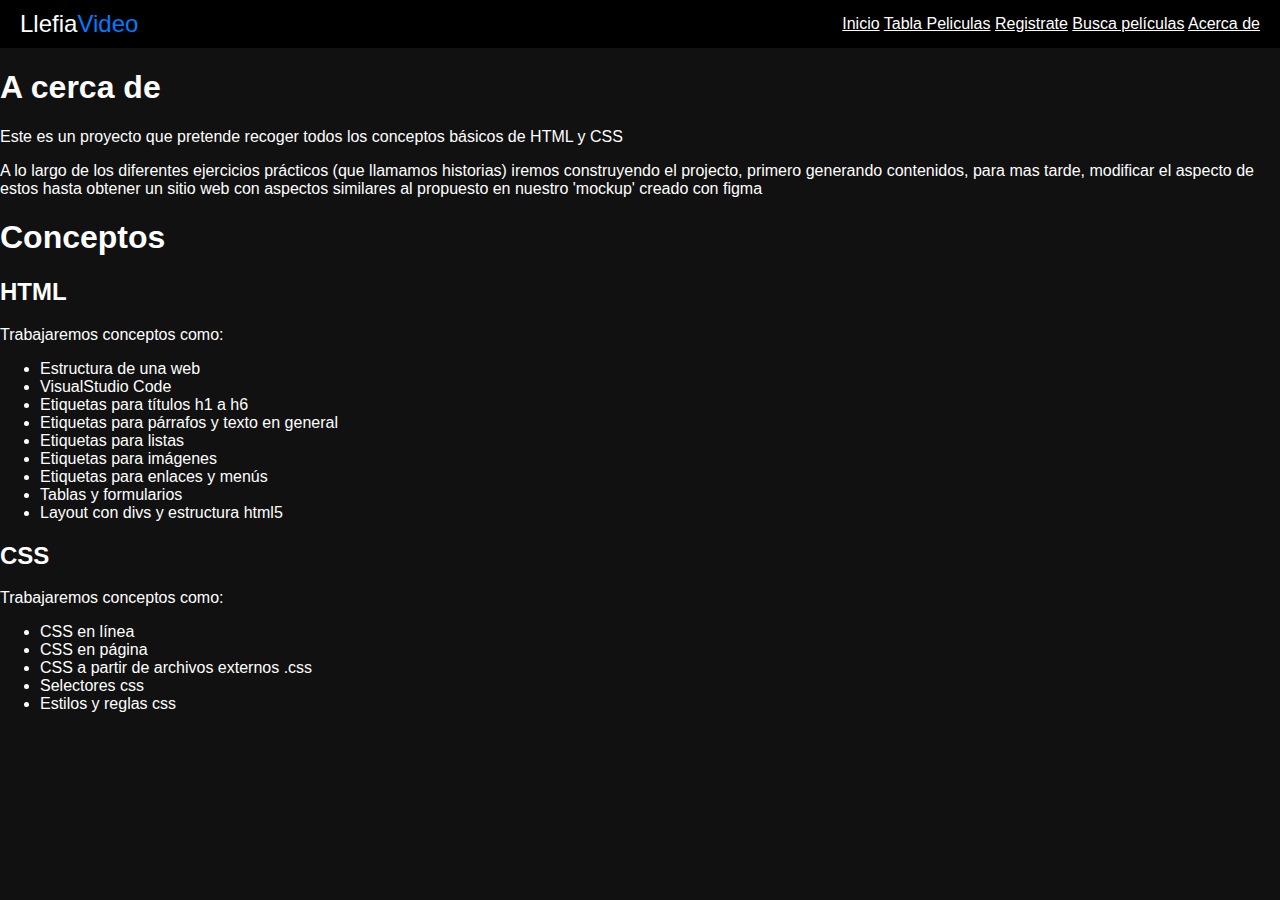
<file: acercade.html>
<!DOCTYPE html>
<html lang="es">
<head>
    <meta charset="UTF-8">
    <meta name="viewport" content="width=device-width, initial-scale=1.0">
    <title>Acerca de</title>
    <link rel="stylesheet" href="css/estilo.css">
<header>
    <div class="logo">Llefia<span>Video</span></div>
    <div class="menu">
        <a href="index.html">Inicio</a></li>
        <a href="tablas.html">Tabla Peliculas</a>
        <a href="iniciosesion.html">Registrate</a>
        <a href="buscapelis.html">Busca películas</a>
        <a href="#">Acerca de</a>
    </div>
</header>
    <h1>A cerca de</h1>

        <p>Este es un proyecto que pretende recoger todos los conceptos básicos de HTML y CSS</p>
        <p>A lo largo de los diferentes ejercicios prácticos (que llamamos historias) iremos construyendo el projecto, primero generando contenidos, para mas tarde, modificar el aspecto de estos hasta obtener un sitio web con aspectos similares al propuesto en nuestro 'mockup' creado con figma</p>

    <h1>Conceptos</h1>


        <h2>HTML</h2>
            <p>Trabajaremos conceptos como:</p>
            <ul>
                <li>Estructura de una web</li>
                <li>VisualStudio Code</li>
                <li>Etiquetas para títulos h1 a h6</li>
                <li>Etiquetas para párrafos y texto en general</li>
                <li>Etiquetas para listas</li>
                <li>Etiquetas para imágenes</li>
                <li>Etiquetas para enlaces y menús</li>
                <li>Tablas y formularios</li>
                <li>Layout con divs y estructura html5</li>
            </ul>
    
    
        <h2>CSS</h2>
            <p>Trabajaremos conceptos como:</p>

            <ul>
                <li>CSS en línea</li>
                <li>CSS en página</li>
                <li>CSS a partir de archivos externos .css</li>
                <li>Selectores css</li>
                <li>Estilos y reglas css</li>
            </ul>
</body>
</html>
</file>
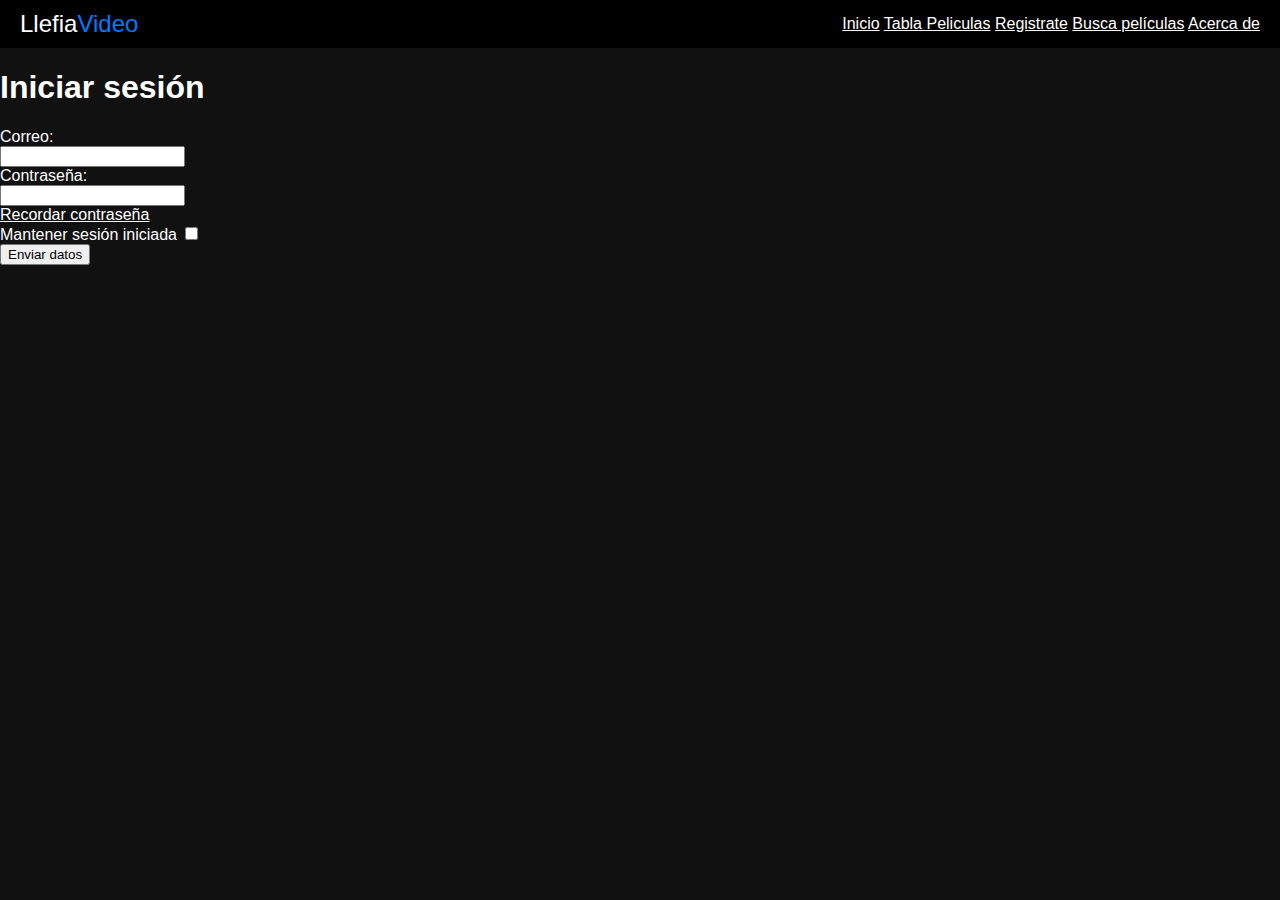
<file: iniciosesion.html>
<!DOCTYPE html>
<html lang="es">
<head>
    <meta charset="UTF-8">
    <meta name="viewport" content="width=device-width, initial-scale=1.0">
    <title>Inicio Sesion</title>
    <link rel="stylesheet" href="css/estilo.css">
<header>
    <div class="logo">Llefia<span>Video</span></div>
    <div class="menu">
        <a href="index.html">Inicio</a></li>
        <a href="tablas.html">Tabla Peliculas</a>
        <a href="#">Registrate</a>
        <a href="buscapelis.html">Busca películas</a>
        <a href="acercade.html">Acerca de</a>
    </div>
    </header>
    <main><h1>Iniciar sesión</h1>
    <form action="#" method="post">
        <div>
            <div>
                <label for="correo">Correo: </label>
            </div>

            <div>
                <input id="correo" type="email" required>
            </div>
            
            
        </div>

        <div>
            <div>
                <label for="contraseña">Contraseña: </label>
            </div>

            <div>
                <input type="password" required id="contraseña">
            </div>
        </div>
        <div>
            <label id="olvidarcontraseña"><a href="#">Recordar
            contraseña</a></label>
        </div>
        <div>
            <label for="manteneriniciada">Mantener sesión iniciada</label>
            <input type="checkbox" name="manteneriniciada" id="manteneriniciada">
        </div>

       

        <div>
            <button>Enviar datos</button>
        </div>
    </form></main>
    
</body>
</html>
</file>
<file: css/estilo.css>
body {
    margin: 0;
    font-family: Arial, sans-serif;
    background-color: #111;
    color: #fff;
}

header {
    display: flex;
    justify-content: space-between;
    align-items: center;
    padding: 10px 20px;
    background-color: #000;
}

.logo {
    font-size: 24px;
    #barramenu{
        display: flex;
        justify-content: space-between;
    }
    
}

.logo span {
    color: #007BFF;
}

nav a {
    color: #fff;
    text-decoration: none;
    margin-left: 20px;
    padding: 10px;
    margin: 5px 0;
}

.encabezado {
    display: flex;
    align-items: center;
    justify-content: center;
    padding: 50px;
    background-image: url('background.jpg');
    background-size: cover;
}

.encabezado img {
    max-width: 100%;
    height: auto;
}

.encabezado-text {
    max-width: 500px;
    margin-left: 20px;
}

.plataformas {
    display: flex;
    justify-content: center;
    padding: 20px 0;
}

.plataformas img {
    width: 340px;
    margin: 0 20px;
}

.categorias {
    padding: 20px;
}

.categoria {
    margin-bottom: 40px;
}

.categoria h2 {
    margin-bottom: 20px;
}

.peliculas {
    display: flex;
    flex-wrap: wrap;
}

.peliculas img {
    width: 220px;
    margin: 10px;
}

.letras{
    color: #111;
}

.menu div, a{
    color: #fff;
}
</file>
